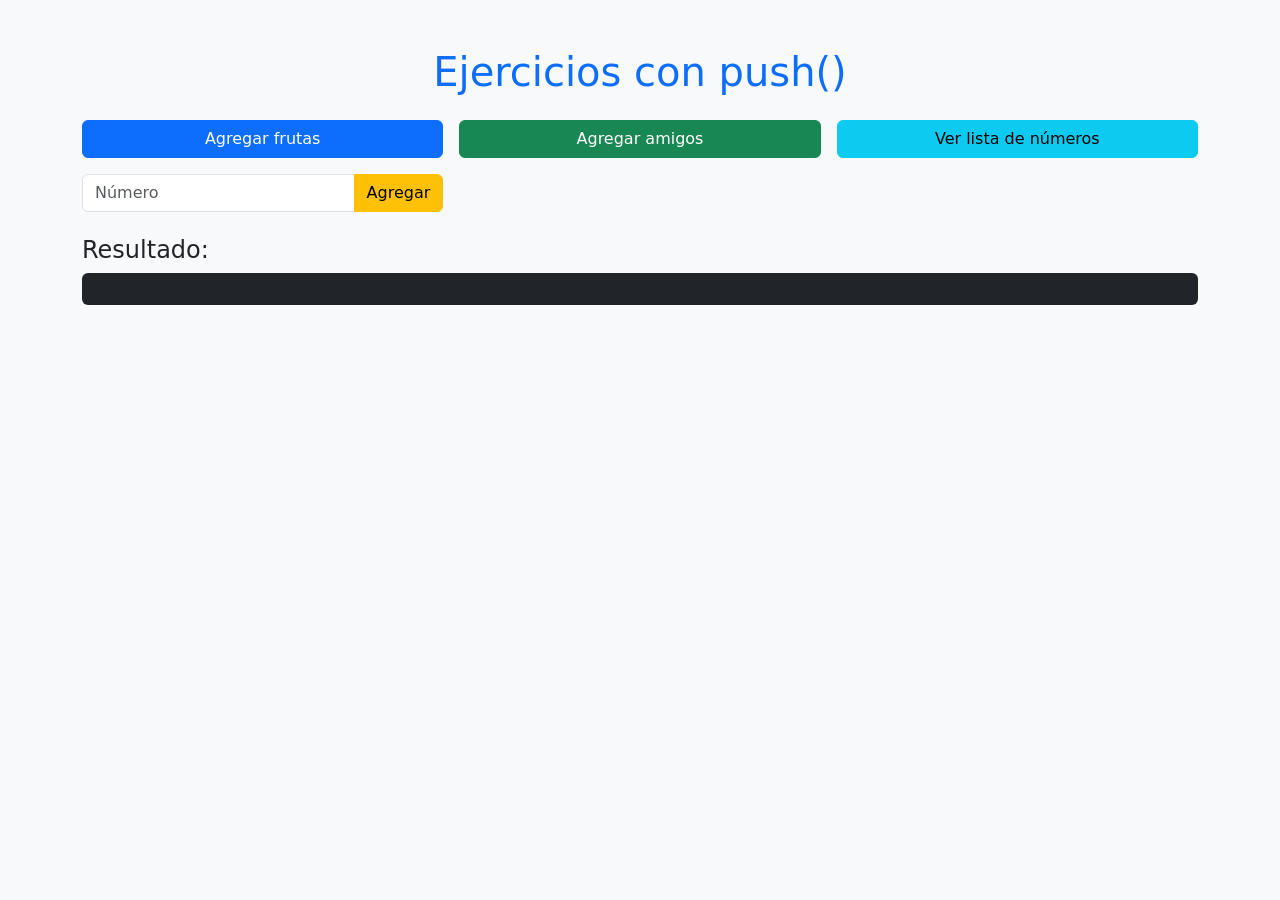
<file: punto1/index.html>
<!DOCTYPE html>
<html lang="es">

<head>
    <meta charset="UTF-8">
    <meta name="viewport" content="width=device-width, initial-scale=1.0">
    <title>Ejercicios push()</title>

    <!-- Bootstrap -->
    <link href="https://cdn.jsdelivr.net/npm/bootstrap@5.3.0/dist/css/bootstrap.min.css" rel="stylesheet">

    <!-- 🔥 CLAVE: defer -->
    <script src="punto1.js" defer></script>
</head>

<body class="bg-light">

    <div class="container py-5">
        <h1 class="text-center mb-4 text-primary">Ejercicios con push()</h1>

        <div class="row g-3">

            <div class="col-12 col-md-4">
                <button id="btnFrutas" class="btn btn-primary w-100">
                    Agregar frutas
                </button>
            </div>

            <div class="col-12 col-md-4">
                <button id="btnAmigos" class="btn btn-success w-100">
                    Agregar amigos
                </button>
            </div>

            <div class="col-12 col-md-4">
                <button id="btnMostrarNumeros" class="btn btn-info w-100">
                    Ver lista de números
                </button>
            </div>

            <div class="col-12 col-md-4">
                <div class="input-group">
                    <input type="number" id="inputNumero" class="form-control" placeholder="Número">
                    <button id="btnNumeros" class="btn btn-warning">
                        Agregar
                    </button>
                </div>
            </div>

        </div>

        <div class="mt-4">
            <h4>Resultado:</h4>
            <div id="resultado" class="bg-dark text-white p-3 rounded"></div>
        </div>
    </div>

</body>
</html>
</file>
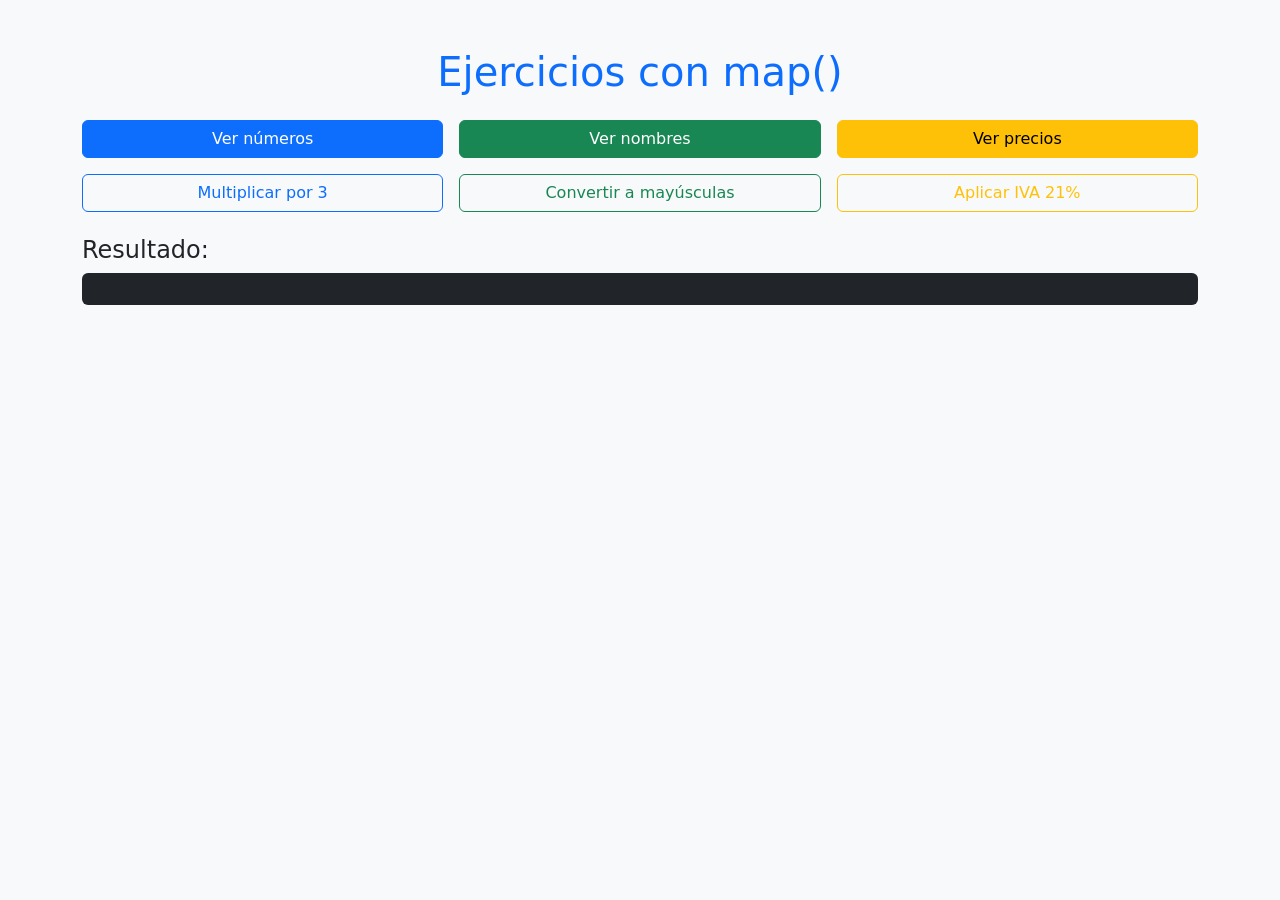
<file: punto10/index10.html>
<!DOCTYPE html>
<html lang="es">

<head>
    <meta charset="UTF-8">
    <meta name="viewport" content="width=device-width, initial-scale=1.0">
    <title>Ejercicios map()</title>
    <link href="https://cdn.jsdelivr.net/npm/bootstrap@5.3.0/dist/css/bootstrap.min.css" rel="stylesheet">
</head>

<body class="bg-light">

    <div class="container py-5">
        <h1 class="text-center mb-4 text-primary">Ejercicios con map()</h1>

        <div class="row g-3">

            <!-- Ver -->
            <div class="col-12 col-md-4">
                <button id="btnMostrarNumeros" class="btn btn-primary w-100">
                    Ver números
                </button>
            </div>

            <div class="col-12 col-md-4">
                <button id="btnMostrarNombres" class="btn btn-success w-100">
                    Ver nombres
                </button>
            </div>

            <div class="col-12 col-md-4">
                <button id="btnMostrarPrecios" class="btn btn-warning w-100">
                    Ver precios
                </button>
            </div>

            <!-- Acciones map() -->
            <div class="col-12 col-md-4">
                <button id="btnMultiplicar" class="btn btn-outline-primary w-100">
                    Multiplicar por 3
                </button>
            </div>

            <div class="col-12 col-md-4">
                <button id="btnMayusculas" class="btn btn-outline-success w-100">
                    Convertir a mayúsculas
                </button>
            </div>

            <div class="col-12 col-md-4">
                <button id="btnIVA" class="btn btn-outline-warning w-100">
                    Aplicar IVA 21%
                </button>
            </div>

        </div>

        <div class="mt-4">
            <h4>Resultado:</h4>
            <div id="resultado" class="bg-dark text-white p-3 rounded"></div>
        </div>
    </div>

    <script src="punto10.js"></script>

</body>

</html>
</file>
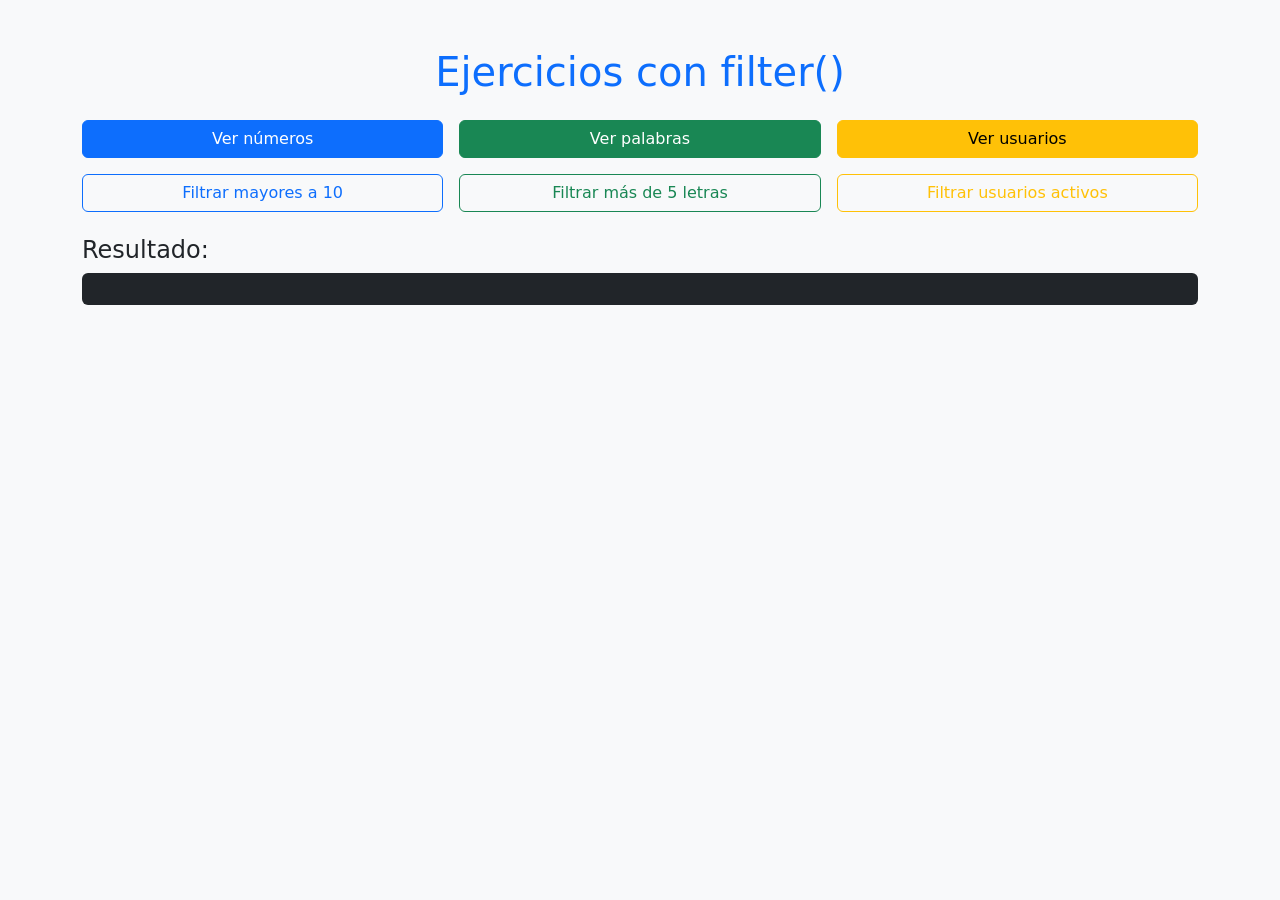
<file: punto11/index11.html>
<!DOCTYPE html>
<html lang="es">

<head>
    <meta charset="UTF-8">
    <meta name="viewport" content="width=device-width, initial-scale=1.0">
    <title>Ejercicios filter()</title>
    <link href="https://cdn.jsdelivr.net/npm/bootstrap@5.3.0/dist/css/bootstrap.min.css" rel="stylesheet">
</head>

<body class="bg-light">

    <div class="container py-5">
        <h1 class="text-center mb-4 text-primary">Ejercicios con filter()</h1>
        <div class="row g-3">

            <!-- Ver arrays -->
            <div class="col-12 col-md-4">
                <button id="btnMostrarNumeros" class="btn btn-primary w-100">
                    Ver números
                </button>
            </div>

            <div class="col-12 col-md-4">
                <button id="btnMostrarPalabras" class="btn btn-success w-100">
                    Ver palabras
                </button>
            </div>

            <div class="col-12 col-md-4">
                <button id="btnMostrarUsuarios" class="btn btn-warning w-100">
                    Ver usuarios
                </button>
            </div>

            <!-- Acciones filter() -->
            <div class="col-12 col-md-4">
                <button id="btnFiltrarMayores10" class="btn btn-outline-primary w-100">
                    Filtrar mayores a 10
                </button>
            </div>

            <div class="col-12 col-md-4">
                <button id="btnFiltrarPalabrasLargas" class="btn btn-outline-success w-100">
                    Filtrar más de 5 letras
                </button>
            </div>

            <div class="col-12 col-md-4">
                <button id="btnFiltrarActivos" class="btn btn-outline-warning w-100">
                    Filtrar usuarios activos
                </button>
            </div>

        </div>

        <div class="mt-4">
            <h4>Resultado:</h4>
            <div id="resultado" class="bg-dark text-white p-3 rounded"></div>
        </div>
    </div>

    <script src="punto11.js"></script>

</body>

</html>
</file>
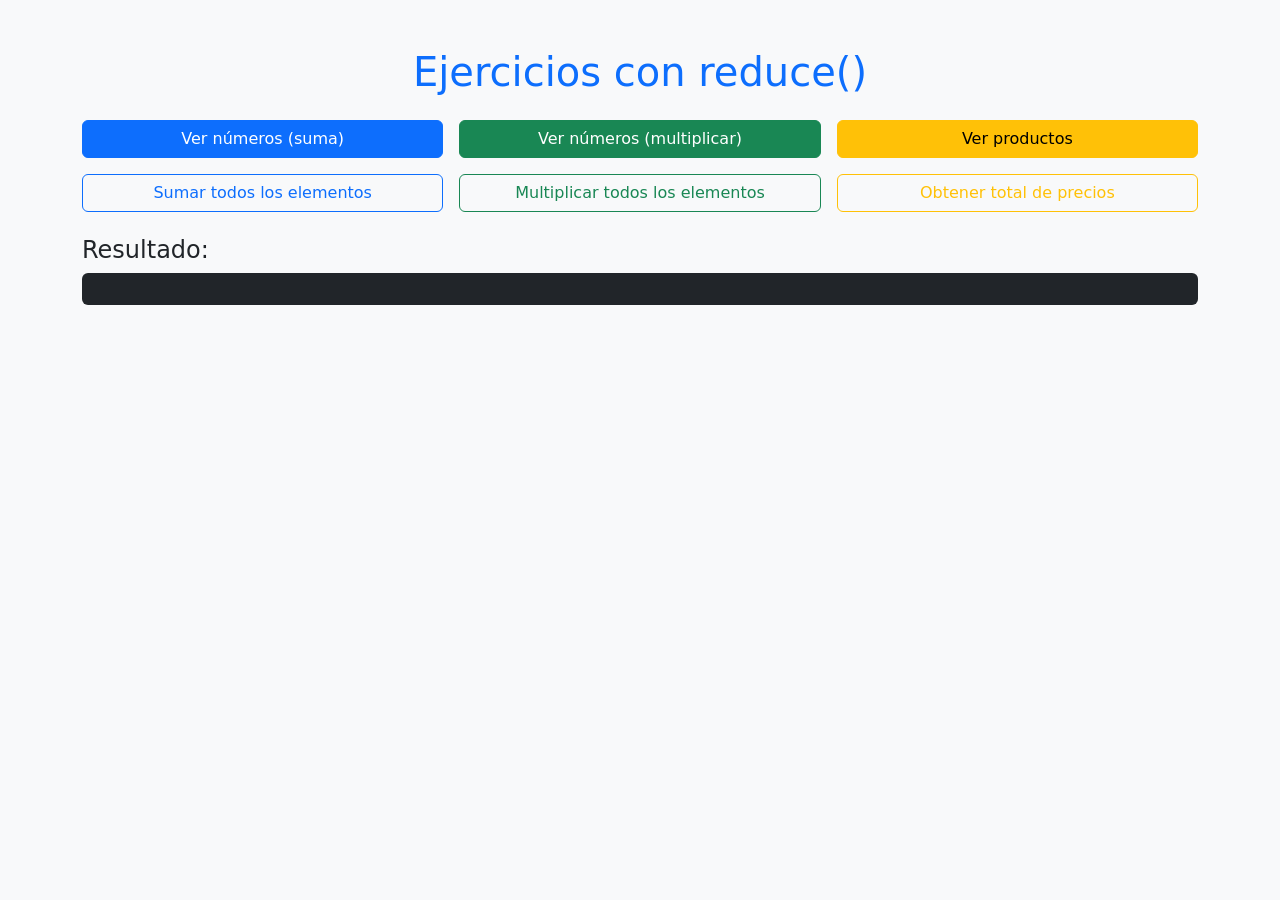
<file: punto12/index12.html>
<!DOCTYPE html>
<html lang="es">

<head>
    <meta charset="UTF-8">
    <meta name="viewport" content="width=device-width, initial-scale=1.0">
    <title>Ejercicios reduce()</title>
    <link href="https://cdn.jsdelivr.net/npm/bootstrap@5.3.0/dist/css/bootstrap.min.css" rel="stylesheet">
</head>

<body class="bg-light">

    <div class="container py-5">
        <h1 class="text-center mb-4 text-primary">Ejercicios con reduce()</h1>
        <div class="row g-3">

            <!-- Ver arrays -->
            <div class="col-12 col-md-4">
                <button id="btnMostrarSuma" class="btn btn-primary w-100">
                    Ver números (suma)
                </button>
            </div>

            <div class="col-12 col-md-4">
                <button id="btnMostrarMulti" class="btn btn-success w-100">
                    Ver números (multiplicar)
                </button>
            </div>

            <div class="col-12 col-md-4">
                <button id="btnMostrarProductos" class="btn btn-warning w-100">
                    Ver productos
                </button>
            </div>

            <!-- Acciones reduce() -->
            <div class="col-12 col-md-4">
                <button id="btnSumar" class="btn btn-outline-primary w-100">
                    Sumar todos los elementos
                </button>
            </div>

            <div class="col-12 col-md-4">
                <button id="btnMultiplicar" class="btn btn-outline-success w-100">
                    Multiplicar todos los elementos
                </button>
            </div>

            <div class="col-12 col-md-4">
                <button id="btnTotalPrecios" class="btn btn-outline-warning w-100">
                    Obtener total de precios
                </button>
            </div>

        </div>

        <div class="mt-4">
            <h4>Resultado:</h4>
            <div id="resultado" class="bg-dark text-white p-3 rounded"></div>
        </div>
    </div>

    <script src="punto12.js"></script>

</body>

</html>
</file>
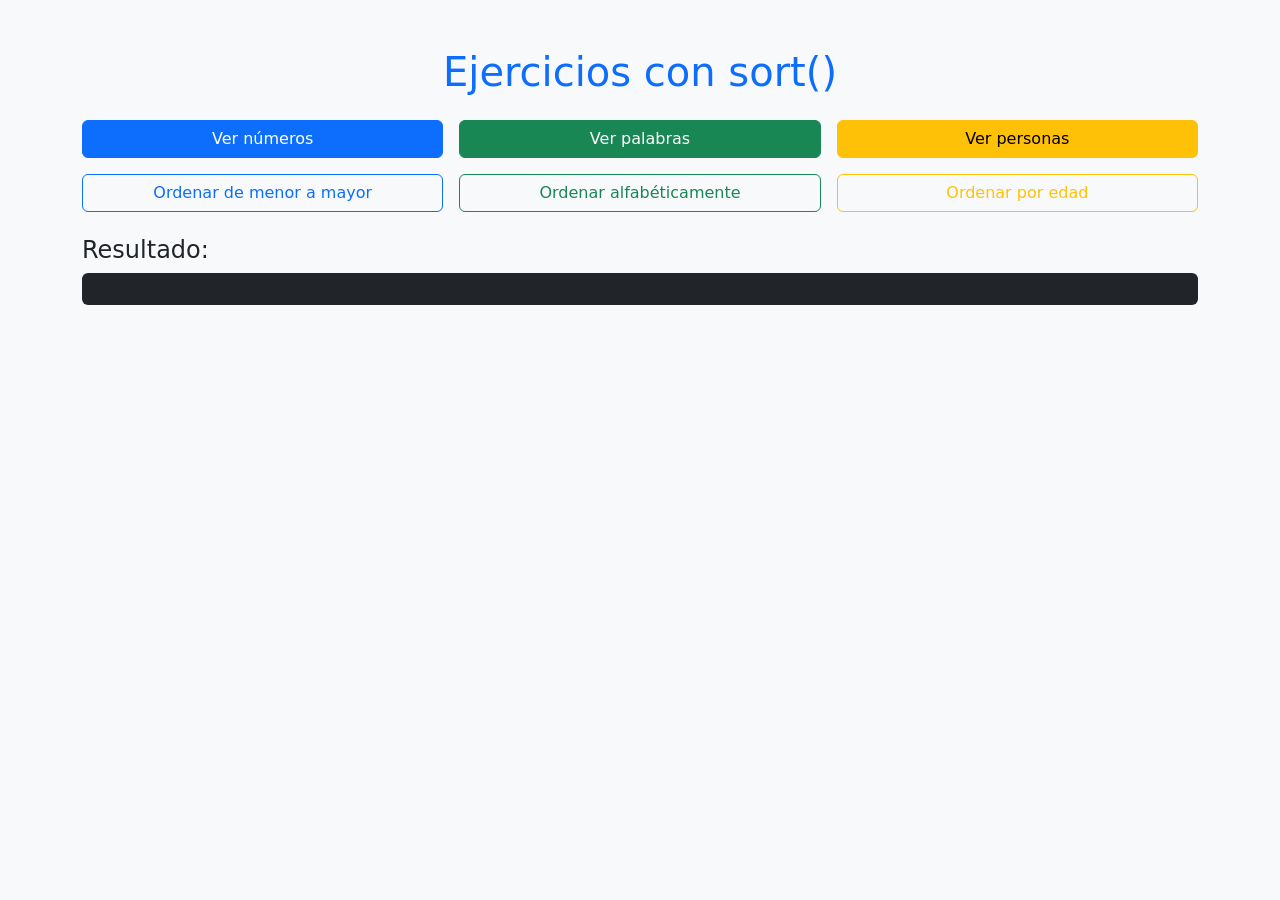
<file: punto13/index13.html>
<!DOCTYPE html>
<html lang="es">

<head>
    <meta charset="UTF-8">
    <meta name="viewport" content="width=device-width, initial-scale=1.0">
    <title>Ejercicios sort()</title>
    <link href="https://cdn.jsdelivr.net/npm/bootstrap@5.3.0/dist/css/bootstrap.min.css" rel="stylesheet">
</head>

<body class="bg-light">

    <div class="container py-5">
        <h1 class="text-center mb-4 text-primary">Ejercicios con sort()</h1>

        <div class="row g-3">

            <!-- Ver arrays -->
            <div class="col-12 col-md-4">
                <button id="btnMostrarNumeros" class="btn btn-primary w-100">
                    Ver números
                </button>
            </div>

            <div class="col-12 col-md-4">
                <button id="btnMostrarPalabras" class="btn btn-success w-100">
                    Ver palabras
                </button>
            </div>

            <div class="col-12 col-md-4">
                <button id="btnMostrarPersonas" class="btn btn-warning w-100">
                    Ver personas
                </button>
            </div>

            <!-- Acciones sort() -->
            <div class="col-12 col-md-4">
                <button id="btnOrdenarNumeros" class="btn btn-outline-primary w-100">
                    Ordenar de menor a mayor
                </button>
            </div>

            <div class="col-12 col-md-4">
                <button id="btnOrdenarPalabras" class="btn btn-outline-success w-100">
                    Ordenar alfabéticamente
                </button>
            </div>

            <div class="col-12 col-md-4">
                <button id="btnOrdenarEdad" class="btn btn-outline-warning w-100">
                    Ordenar por edad
                </button>
            </div>

        </div>

        <div class="mt-4">
            <h4>Resultado:</h4>
            <div id="resultado" class="bg-dark text-white p-3 rounded"></div>
        </div>
    </div>

    <script src="punto13.js"></script>

</body>

</html>
</file>
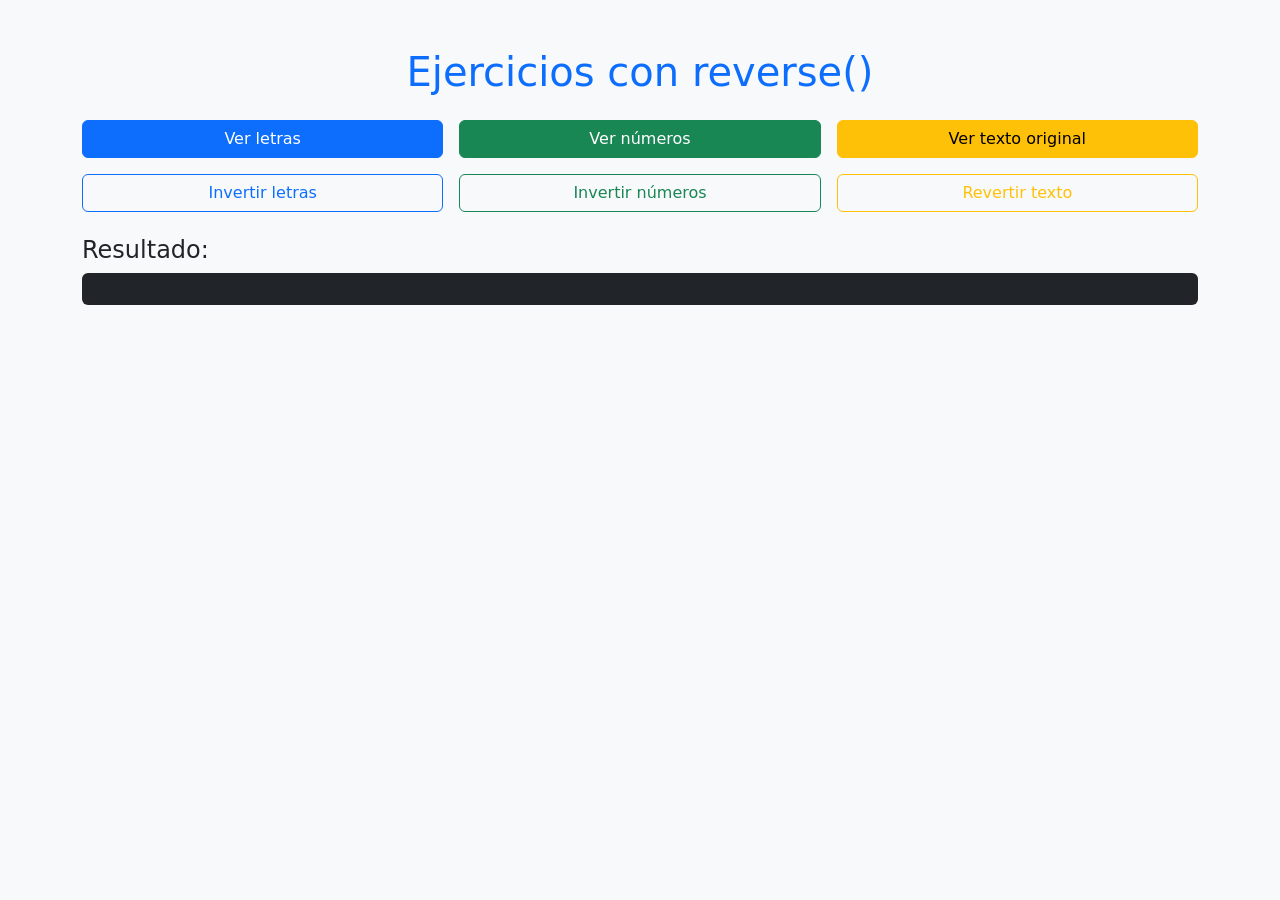
<file: punto14/index14.html>
<!DOCTYPE html>
<html lang="es">

<head>
    <meta charset="UTF-8">
    <meta name="viewport" content="width=device-width, initial-scale=1.0">
    <title>Ejercicios reverse()</title>
    <link href="https://cdn.jsdelivr.net/npm/bootstrap@5.3.0/dist/css/bootstrap.min.css" rel="stylesheet">
</head>

<body class="bg-light">

    <div class="container py-5">
        <h1 class="text-center mb-4 text-primary">Ejercicios con reverse()</h1>
       

        <div class="row g-3">

            <!-- Ver arrays -->
            <div class="col-12 col-md-4">
                <button id="btnMostrarLetras" class="btn btn-primary w-100">
                    Ver letras
                </button>
            </div>

            <div class="col-12 col-md-4">
                <button id="btnMostrarNumeros" class="btn btn-success w-100">
                    Ver números
                </button>
            </div>

            <div class="col-12 col-md-4">
                <button id="btnMostrarTexto" class="btn btn-warning w-100">
                    Ver texto original
                </button>
            </div>

            <!-- Acciones reverse() -->
            <div class="col-12 col-md-4">
                <button id="btnInvertirLetras" class="btn btn-outline-primary w-100">
                    Invertir letras
                </button>
            </div>

            <div class="col-12 col-md-4">
                <button id="btnInvertirNumeros" class="btn btn-outline-success w-100">
                    Invertir números
                </button>
            </div>

            <div class="col-12 col-md-4">
                <button id="btnRevertirTexto" class="btn btn-outline-warning w-100">
                    Revertir texto
                </button>
            </div>

        </div>

        <div class="mt-4">
            <h4>Resultado:</h4>
            <div id="resultado" class="bg-dark text-white p-3 rounded"></div>
        </div>
    </div>

    <script src="punto14.js"></script>

</body>

</html>
</file>
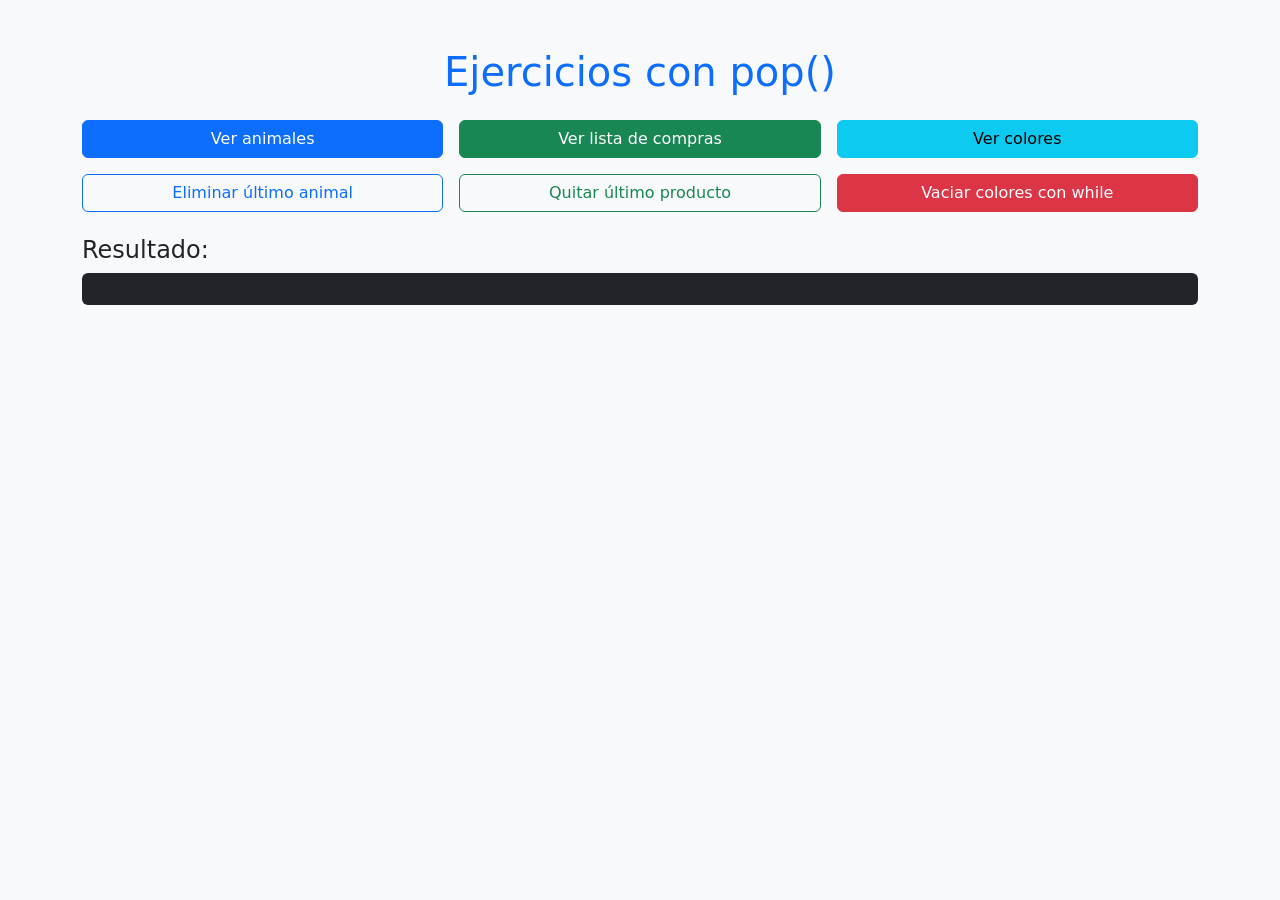
<file: punto2/index2.html>
<!DOCTYPE html>
<html lang="es">

<head>
    <meta charset="UTF-8">
    <meta name="viewport" content="width=device-width, initial-scale=1.0">
    <title>Ejercicios pop()</title>
    <link href="https://cdn.jsdelivr.net/npm/bootstrap@5.3.0/dist/css/bootstrap.min.css" rel="stylesheet">
</head>

<body class="bg-light">

    <div class="container py-5">
        <h1 class="text-center mb-4 text-primary">Ejercicios con pop()</h1>

        <div class="row g-3">

            <div class="col-12 col-md-4">
                <button id="btnMostrarAnimales" class="btn btn-primary w-100">
                    Ver animales
                </button>
            </div>

            <div class="col-12 col-md-4">
                <button id="btnMostrarCompras" class="btn btn-success w-100">
                    Ver lista de compras
                </button>
            </div>

            <div class="col-12 col-md-4">
                <button id="btnMostrarColores" class="btn btn-info w-100">
                    Ver colores
                </button>
            </div>

            <div class="col-12 col-md-4">
                <button id="btnAnimales" class="btn btn-outline-primary w-100">
                    Eliminar último animal
                </button>
            </div>

            <div class="col-12 col-md-4">
                <button id="btnCompras" class="btn btn-outline-success w-100">
                    Quitar último producto
                </button>
            </div>

            <div class="col-12 col-md-4">
                <button id="btnVaciar" class="btn btn-danger w-100">
                    Vaciar colores con while
                </button>
            </div>

        </div>

        <div class="mt-4">
            <h4>Resultado:</h4>
            <div id="resultado" class="bg-dark text-white p-3 rounded"></div>
        </div>
    </div>

    <script src="punto2.js"></script>

</body>

</html>
</file>
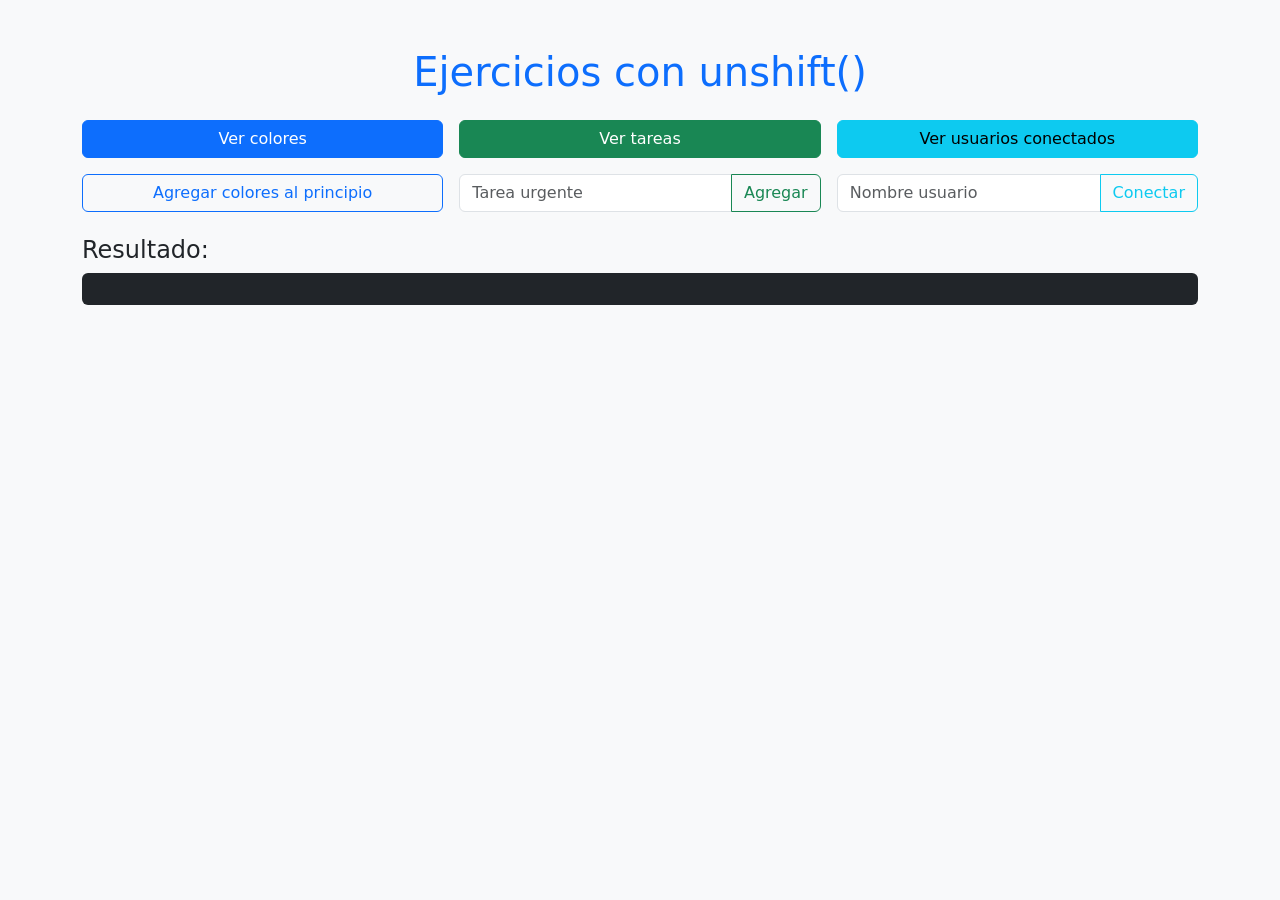
<file: punto3/index3.html>
<!DOCTYPE html>
<html lang="es">

<head>
    <meta charset="UTF-8">
    <meta name="viewport" content="width=device-width, initial-scale=1.0">
    <title>Ejercicios unshift()</title>
    <link href="https://cdn.jsdelivr.net/npm/bootstrap@5.3.0/dist/css/bootstrap.min.css" rel="stylesheet">
</head>

<body class="bg-light">

    <div class="container py-5">
        <h1 class="text-center mb-4 text-primary">Ejercicios con unshift()</h1>
        <div class="row g-3">

            <!-- Colores -->
            <div class="col-12 col-md-4">
                <button id="btnMostrarColores" class="btn btn-primary w-100">
                    Ver colores
                </button>
            </div>

            <!-- Tareas -->
            <div class="col-12 col-md-4">
                <button id="btnMostrarTareas" class="btn btn-success w-100">
                    Ver tareas
                </button>
            </div>

            <!-- Usuarios -->
            <div class="col-12 col-md-4">
                <button id="btnMostrarUsuarios" class="btn btn-info w-100">
                    Ver usuarios conectados
                </button>
            </div>

            <!-- Agregar colores -->
            <div class="col-12 col-md-4">
                <button id="btnColores" class="btn btn-outline-primary w-100">
                    Agregar colores al principio
                </button>
            </div>

            <!-- Agregar tarea urgente -->
            <div class="col-12 col-md-4">
                <div class="input-group">
                    <input type="text" id="inputTarea" class="form-control" placeholder="Tarea urgente">
                    <button id="btnTarea" class="btn btn-outline-success">
                        Agregar
                    </button>
                </div>
            </div>

            <!-- Agregar usuario -->
            <div class="col-12 col-md-4">
                <div class="input-group">
                    <input type="text" id="inputUsuario" class="form-control" placeholder="Nombre usuario">
                    <button id="btnUsuario" class="btn btn-outline-info">
                        Conectar
                    </button>
                </div>
            </div>

        </div>

        <div class="mt-4">
            <h4>Resultado:</h4>
            <div id="resultado" class="bg-dark text-white p-3 rounded"></div>
        </div>
    </div>

    <script src="punto3.js"></script>

</body>

</html>
</file>
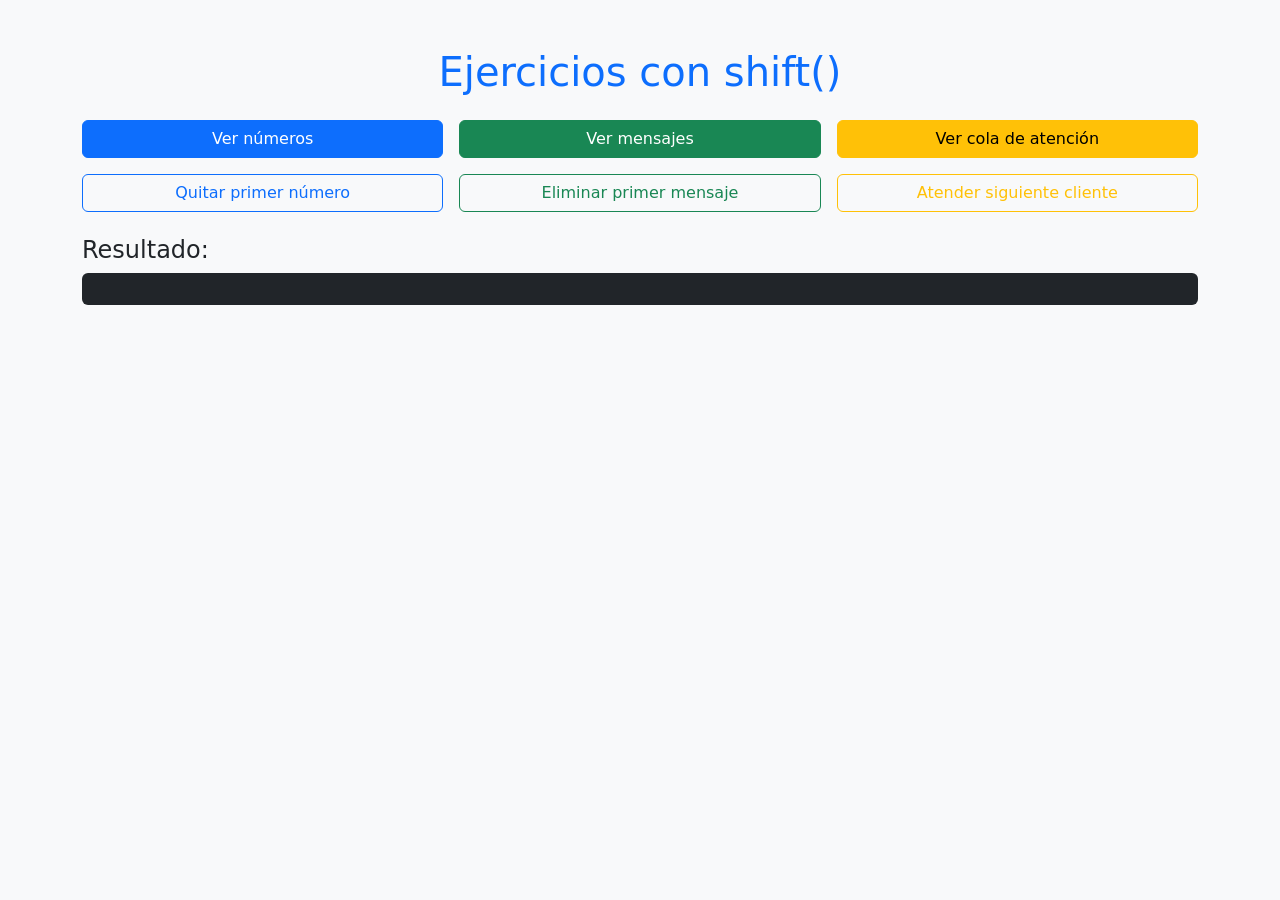
<file: punto4/index4.html>
<!DOCTYPE html>
<html lang="es">

<head>
    <meta charset="UTF-8">
    <meta name="viewport" content="width=device-width, initial-scale=1.0">
    <title>Ejercicios shift()</title>
    <link href="https://cdn.jsdelivr.net/npm/bootstrap@5.3.0/dist/css/bootstrap.min.css" rel="stylesheet">
</head>

<body class="bg-light">

    <div class="container py-5">
        <h1 class="text-center mb-4 text-primary">Ejercicios con shift()</h1>
        

        <div class="row g-3">

            <!-- Ver -->
            <div class="col-12 col-md-4">
                <button id="btnMostrarNumeros" class="btn btn-primary w-100">
                    Ver números
                </button>
            </div>

            <div class="col-12 col-md-4">
                <button id="btnMostrarMensajes" class="btn btn-success w-100">
                    Ver mensajes
                </button>
            </div>

            <div class="col-12 col-md-4">
                <button id="btnMostrarCola" class="btn btn-warning w-100">
                    Ver cola de atención
                </button>
            </div>

            <!-- Eliminar -->
            <div class="col-12 col-md-4">
                <button id="btnNumeros" class="btn btn-outline-primary w-100">
                    Quitar primer número
                </button>
            </div>

            <div class="col-12 col-md-4">
                <button id="btnMensajes" class="btn btn-outline-success w-100">
                    Eliminar primer mensaje
                </button>
            </div>

            <div class="col-12 col-md-4">
                <button id="btnAtender" class="btn btn-outline-warning w-100">
                    Atender siguiente cliente
                </button>
            </div>

        </div>

        <div class="mt-4">
            <h4>Resultado:</h4>
            <div id="resultado" class="bg-dark text-white p-3 rounded"></div>
        </div>
    </div>

    <script src="punto4.js"></script>

</body>

</html>
</file>
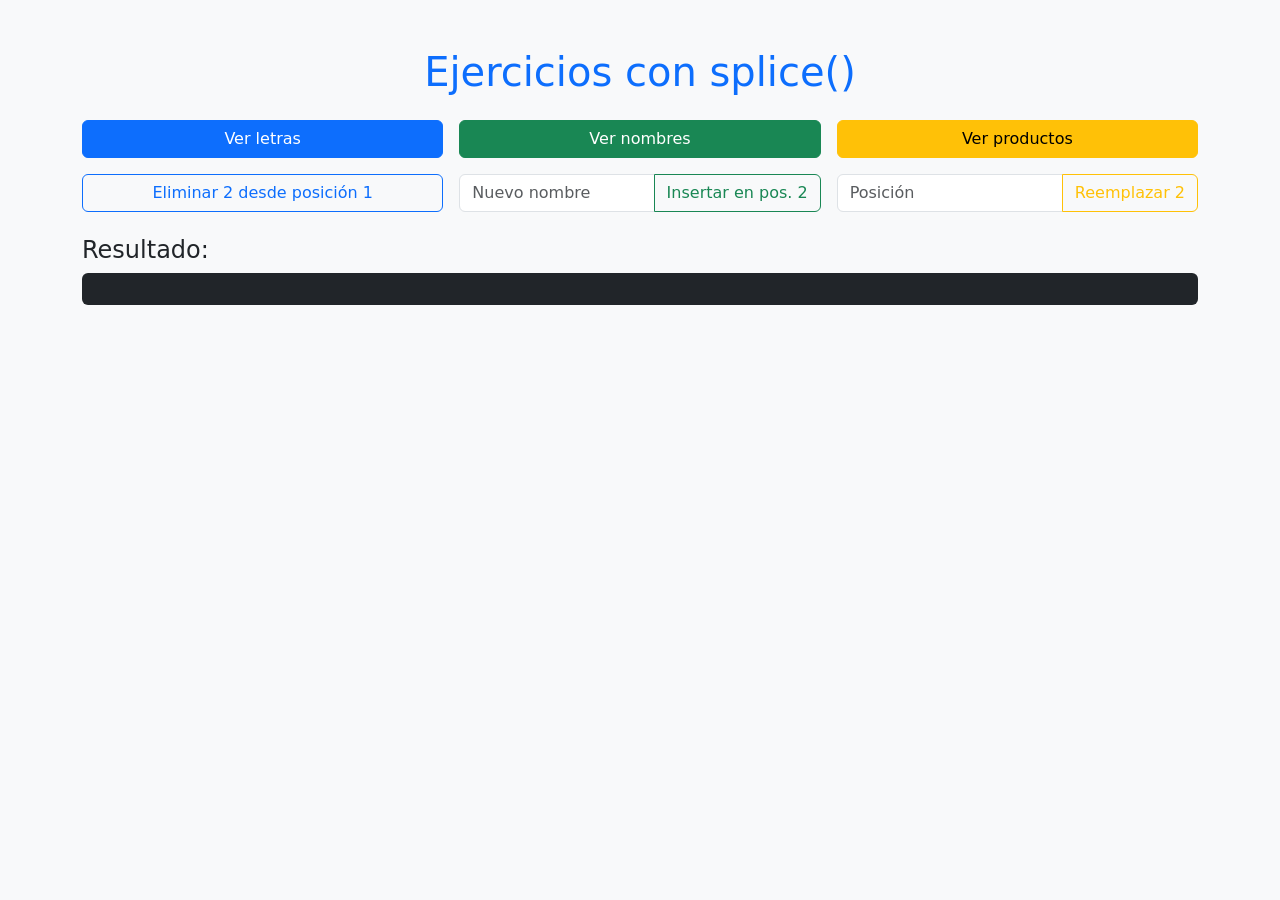
<file: punto5/index5.html>
<!DOCTYPE html>
<html lang="es">

<head>
    <meta charset="UTF-8">
    <meta name="viewport" content="width=device-width, initial-scale=1.0">
    <title>Ejercicios splice()</title>
    <link href="https://cdn.jsdelivr.net/npm/bootstrap@5.3.0/dist/css/bootstrap.min.css" rel="stylesheet">
</head>

<body class="bg-light">

    <div class="container py-5">
        <h1 class="text-center mb-4 text-primary">Ejercicios con splice()</h1>

        <div class="row g-3">

            <!-- Ver -->
            <div class="col-12 col-md-4">
                <button id="btnMostrarLetras" class="btn btn-primary w-100">
                    Ver letras
                </button>
            </div>

            <div class="col-12 col-md-4">
                <button id="btnMostrarNombres" class="btn btn-success w-100">
                    Ver nombres
                </button>
            </div>

            <div class="col-12 col-md-4">
                <button id="btnMostrarProductos" class="btn btn-warning w-100">
                    Ver productos
                </button>
            </div>

            <!-- Acciones -->
            <div class="col-12 col-md-4">
                <button id="btnEliminarLetras" class="btn btn-outline-primary w-100">
                    Eliminar 2 desde posición 1
                </button>
            </div>

            <div class="col-12 col-md-4">
                <div class="input-group">
                    <input type="text" id="inputNombre" class="form-control" placeholder="Nuevo nombre">
                    <button id="btnInsertarNombre" class="btn btn-outline-success">
                        Insertar en pos. 2
                    </button>
                </div>
            </div>

            <div class="col-12 col-md-4">
                <div class="input-group">
                    <input type="number" id="inputPosicion" class="form-control" placeholder="Posición">
                    <button id="btnReemplazar" class="btn btn-outline-warning">
                        Reemplazar 2
                    </button>
                </div>
            </div>

        </div>

        <div class="mt-4">
            <h4>Resultado:</h4>
            <div id="resultado" class="bg-dark text-white p-3 rounded"></div>
        </div>
    </div>
   

    <script src="punto5.js"></script>

</body>

</html>
</file>
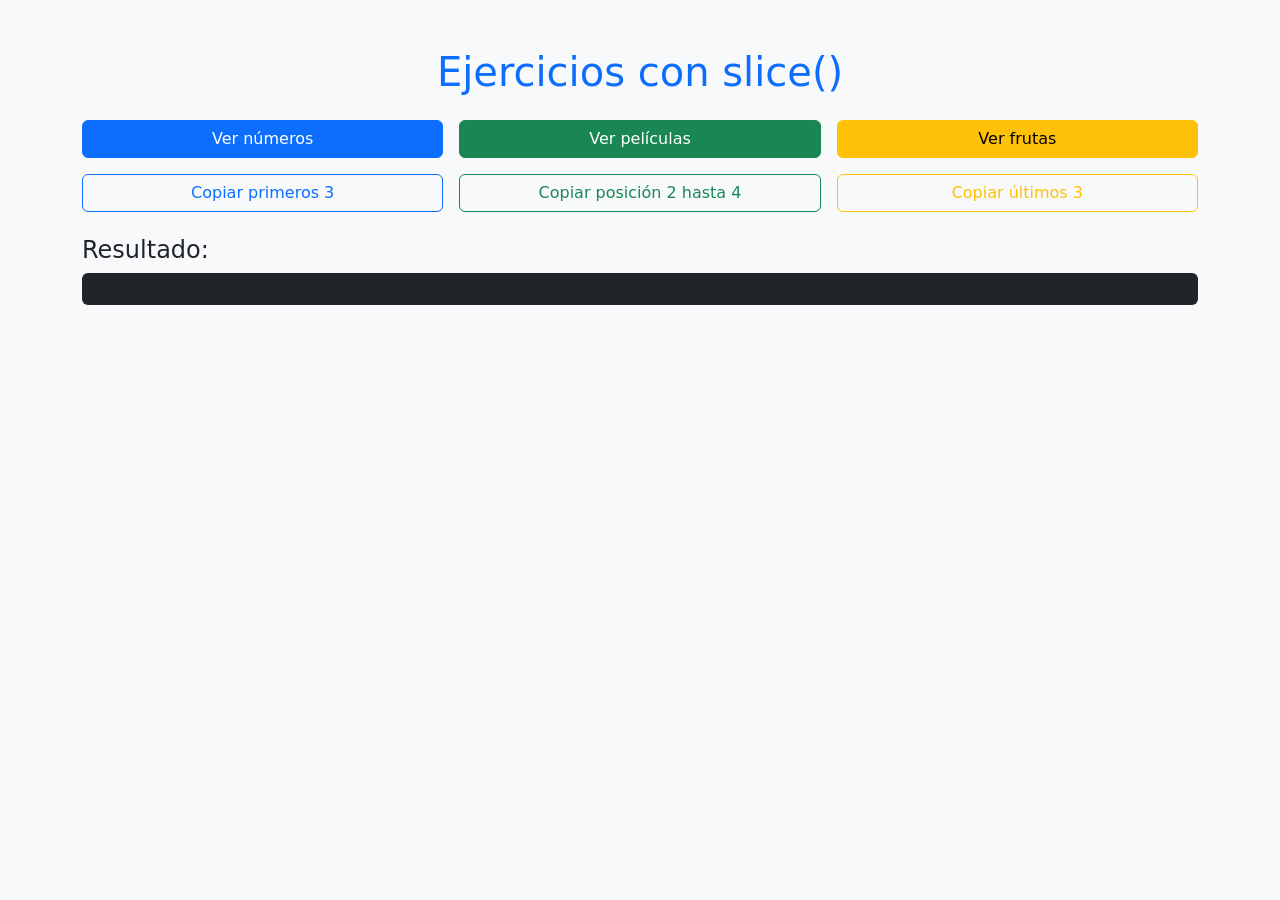
<file: punto6/index6.html>
<!DOCTYPE html>
<html lang="es">

<head>
    <meta charset="UTF-8">
    <meta name="viewport" content="width=device-width, initial-scale=1.0">
    <title>Ejercicios slice()</title>
    <link href="https://cdn.jsdelivr.net/npm/bootstrap@5.3.0/dist/css/bootstrap.min.css" rel="stylesheet">
</head>

<body class="bg-light">

    <div class="container py-5">
        <h1 class="text-center mb-4 text-primary">Ejercicios con slice()</h1>
        <div class="row g-3">

            <!-- Ver -->
            <div class="col-12 col-md-4">
                <button id="btnMostrarNumeros" class="btn btn-primary w-100">
                    Ver números
                </button>
            </div>

            <div class="col-12 col-md-4">
                <button id="btnMostrarPeliculas" class="btn btn-success w-100">
                    Ver películas
                </button>
            </div>

            <div class="col-12 col-md-4">
                <button id="btnMostrarFrutas" class="btn btn-warning w-100">
                    Ver frutas
                </button>
            </div>

            <!-- Acciones slice() -->
            <div class="col-12 col-md-4">
                <button id="btnPrimeros3" class="btn btn-outline-primary w-100">
                    Copiar primeros 3
                </button>
            </div>

            <div class="col-12 col-md-4">
                <button id="btnParcialPeliculas" class="btn btn-outline-success w-100">
                    Copiar posición 2 hasta 4
                </button>
            </div>

            <div class="col-12 col-md-4">
                <button id="btnUltimos3" class="btn btn-outline-warning w-100">
                    Copiar últimos 3
                </button>
            </div>

        </div>

        <div class="mt-4">
            <h4>Resultado:</h4>
            <div id="resultado" class="bg-dark text-white p-3 rounded"></div>
        </div>
    </div>

    <script src="punto6.js"></script>

</body>

</html>
</file>
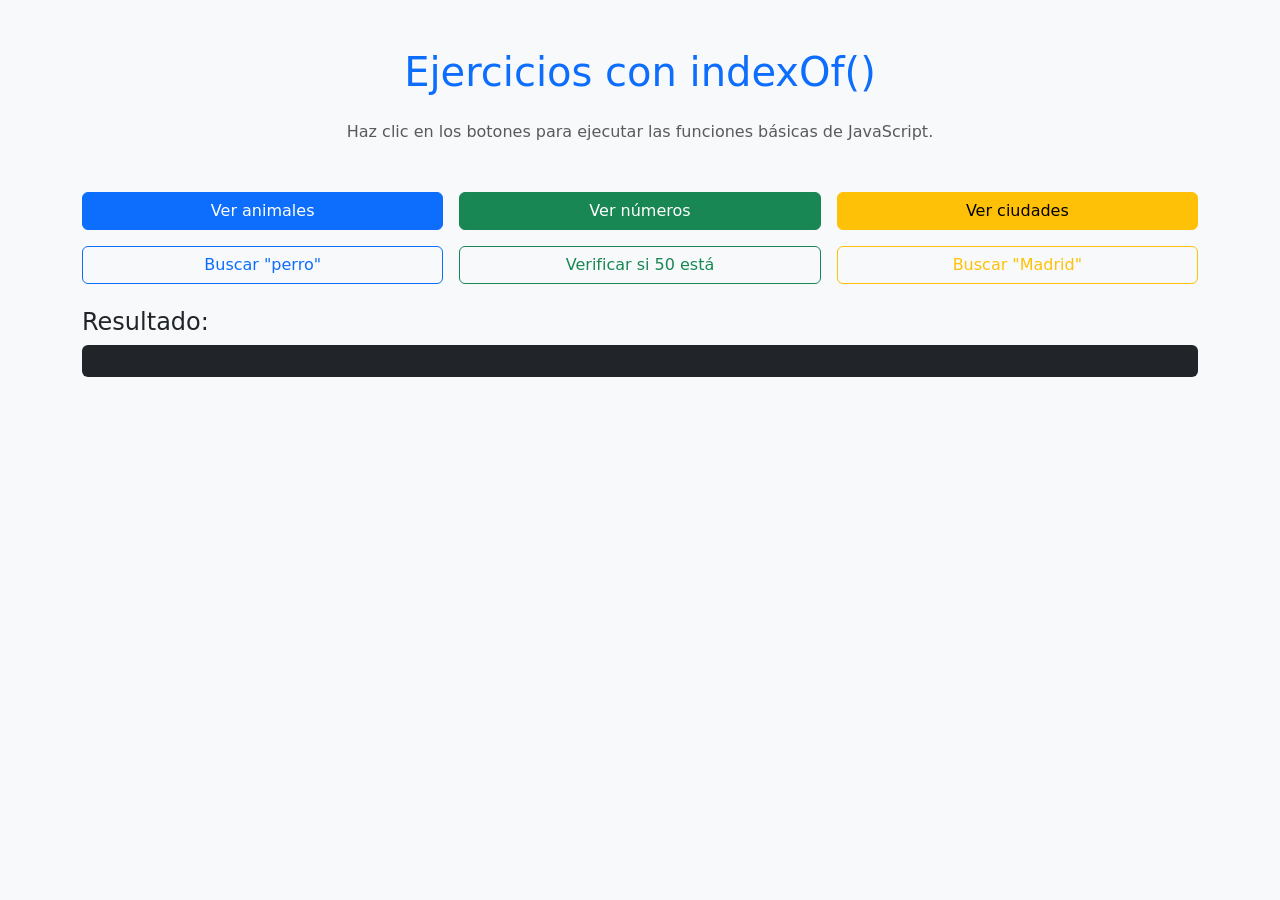
<file: punto7/index7.html>
<!DOCTYPE html>
<html lang="es">

<head>
    <meta charset="UTF-8">
    <meta name="viewport" content="width=device-width, initial-scale=1.0">
    <title>Ejercicios indexOf()</title>
    <link href="https://cdn.jsdelivr.net/npm/bootstrap@5.3.0/dist/css/bootstrap.min.css" rel="stylesheet">
</head>

<body class="bg-light">

    <div class="container py-5">
        <h1 class="text-center mb-4 text-primary">Ejercicios con indexOf()</h1>
        <p class="text-center text-muted mb-5">Haz clic en los botones para ejecutar las funciones básicas de
            JavaScript.</p>

        <div class="row g-3">

            <!-- Ver -->
            <div class="col-12 col-md-4">
                <button id="btnMostrarAnimales" class="btn btn-primary w-100">
                    Ver animales
                </button>
            </div>

            <div class="col-12 col-md-4">
                <button id="btnMostrarNumeros" class="btn btn-success w-100">
                    Ver números
                </button>
            </div>

            <div class="col-12 col-md-4">
                <button id="btnMostrarCiudades" class="btn btn-warning w-100">
                    Ver ciudades
                </button>
            </div>

            <!-- Acciones indexOf() -->
            <div class="col-12 col-md-4">
                <button id="btnBuscarPerro" class="btn btn-outline-primary w-100">
                    Buscar "perro"
                </button>
            </div>

            <div class="col-12 col-md-4">
                <button id="btnBuscar50" class="btn btn-outline-success w-100">
                    Verificar si 50 está
                </button>
            </div>

            <div class="col-12 col-md-4">
                <button id="btnBuscarMadrid" class="btn btn-outline-warning w-100">
                    Buscar "Madrid"
                </button>
            </div>

        </div>

        <div class="mt-4">
            <h4>Resultado:</h4>
            <div id="resultado" class="bg-dark text-white p-3 rounded"></div>
        </div>
    </div>

    <script src="punto7.js"></script>

</body>

</html>
</file>
